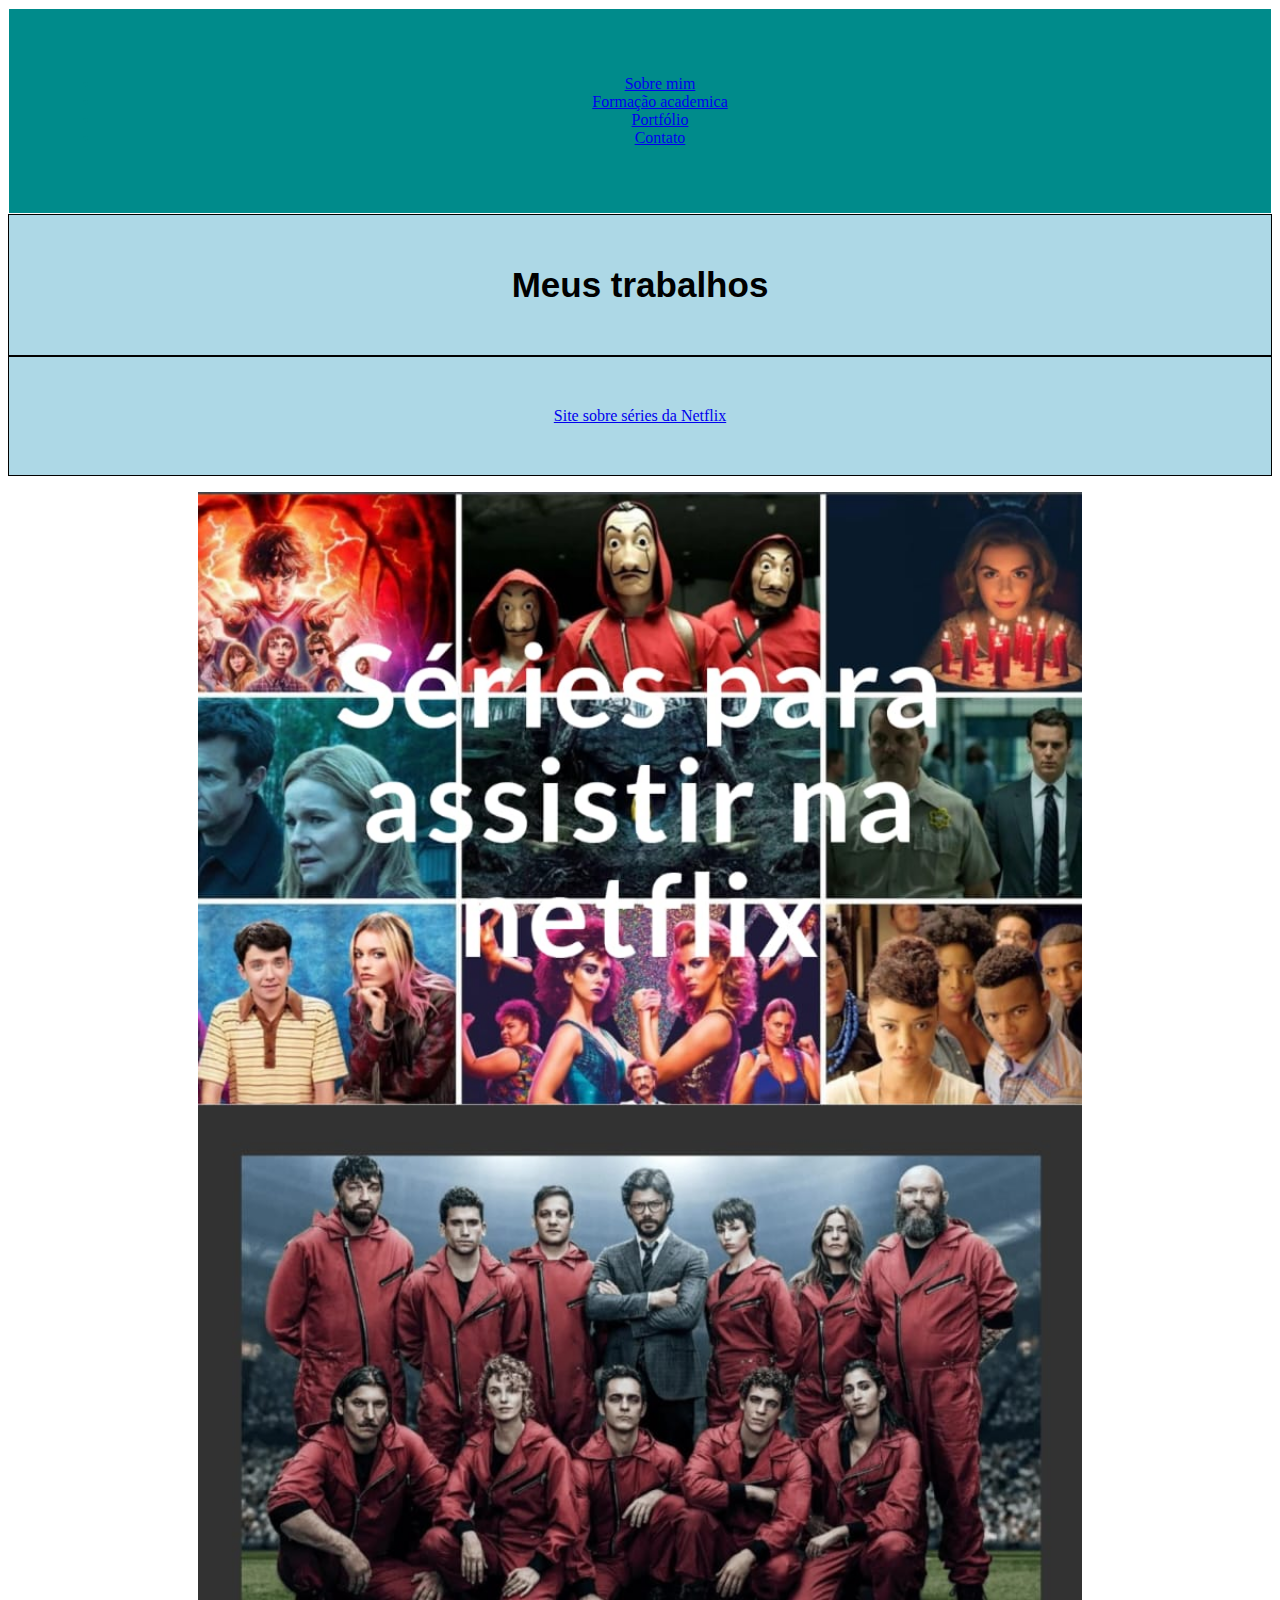
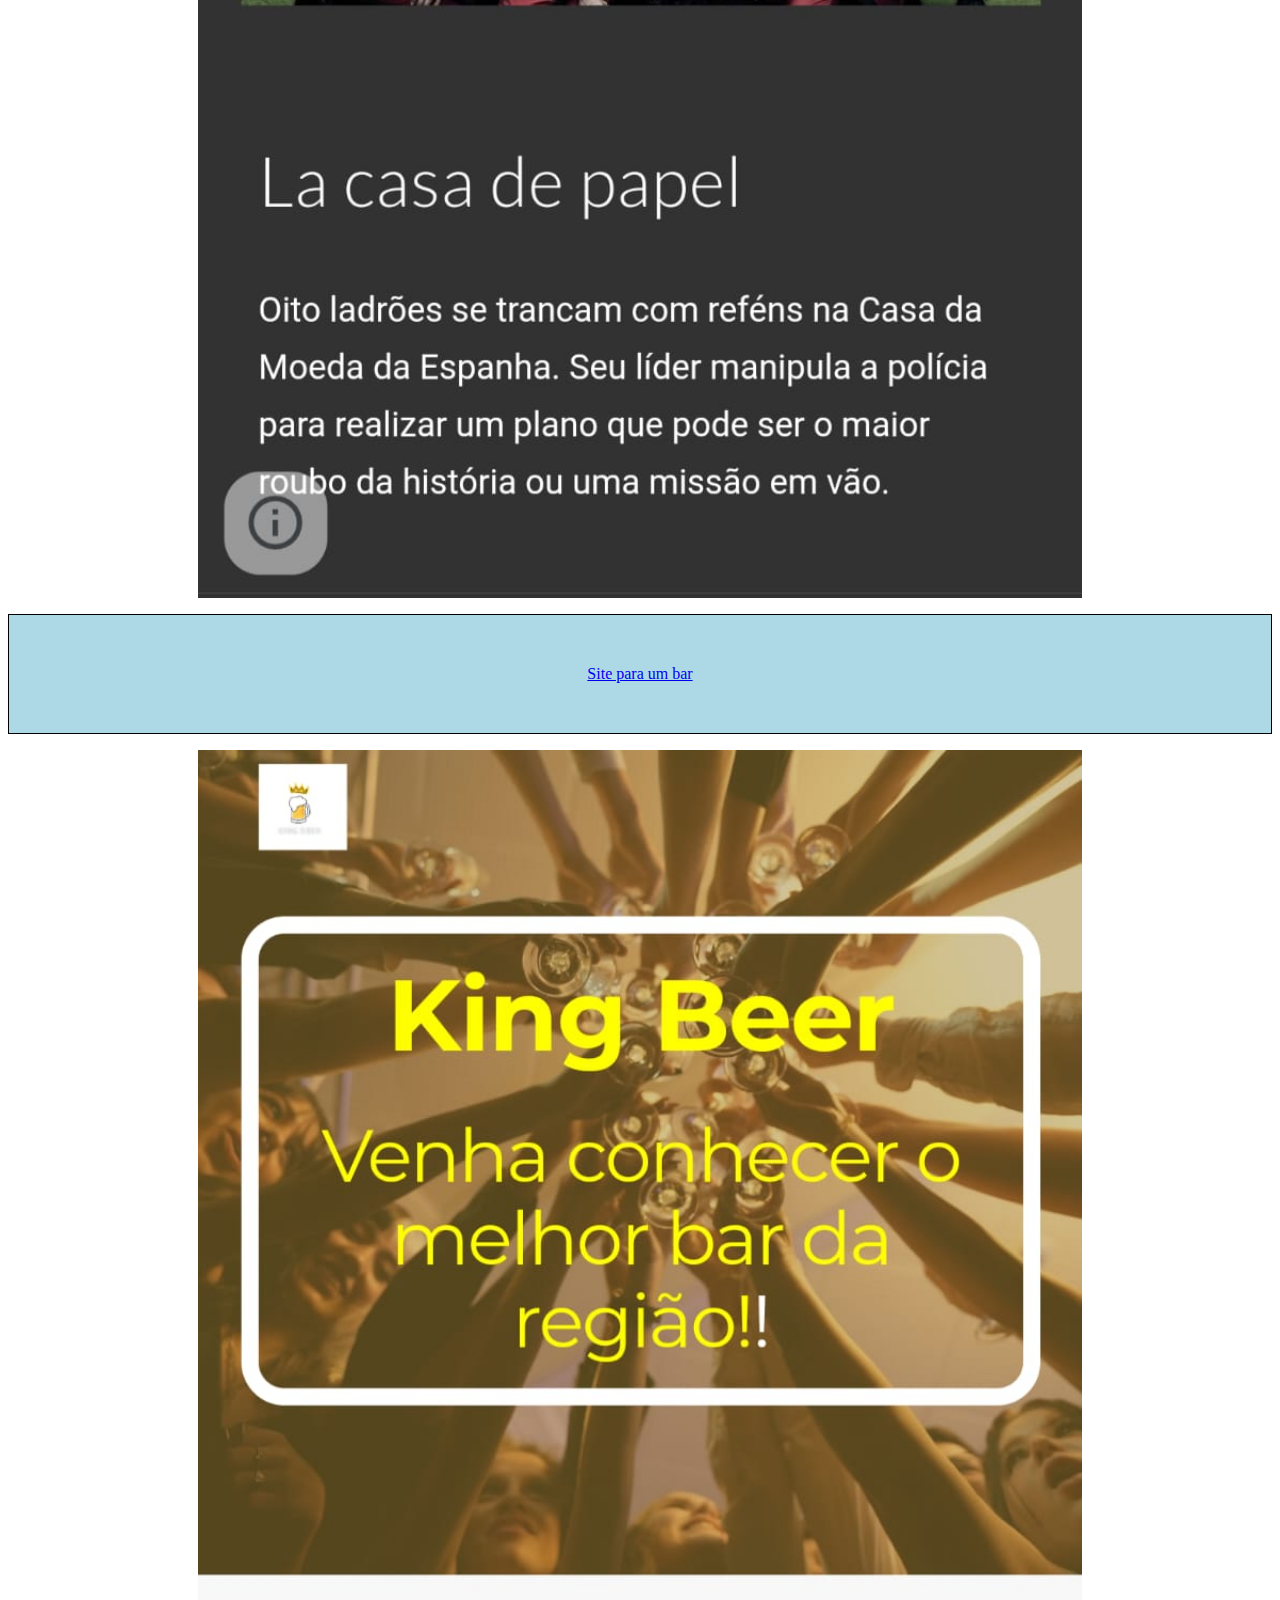
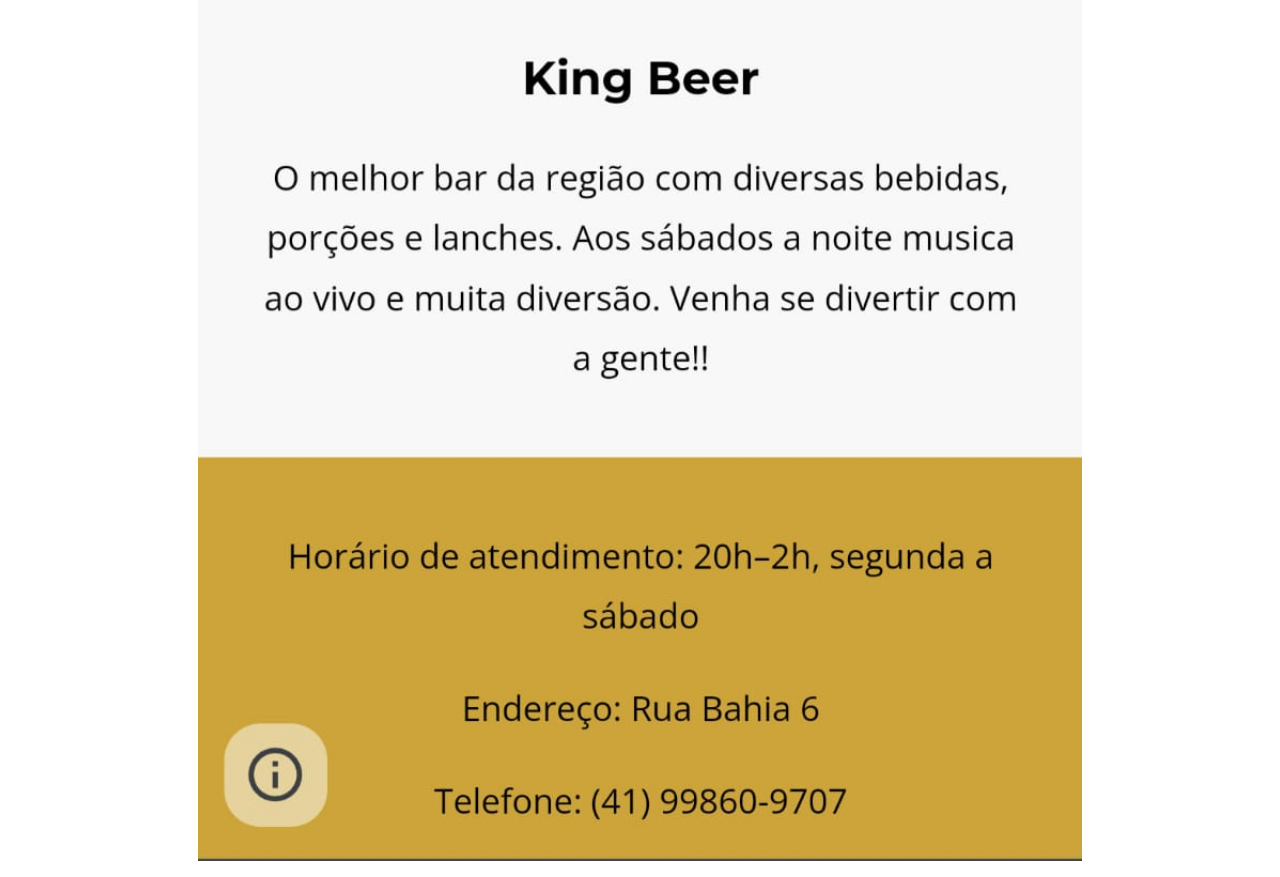
<file: portfolio.html>
<!DOCTYPE html>
<html lang="en">
<head>
    <meta charset="UTF-8">
    <link rel="stylesheet" href="estilo.css"
    <meta name="viewport" content="width=device-width, initial-scale=1.0">
    <title>Portfolio</title>
</head>
<body>
    <nav class="container menu" class="menu">
        <ul>
            <li><a href="index.html">Sobre mim</a></li>
            <li><a href="formaçaoacdemic.html">Formação academica</a></li>
            <li><a href="portfolio.html">Portfólio</a></li>
            <li><a href="contato.html">Contato</a></li>
        </ul>
            </nav>
            <h2>Meus trabalhos</h2>
            <p class="texto"><a href="https://sites.google.com/view/seriesnetflixjeff/">Site sobre séries da Netflix</a></p>
            <p><img src="seriesnetflix.jpg" alt="sites da netflix" title="séries da netflix" width="70%" height="40%"></p>
            <p class="texto"><a href="https://sites.google.com/view/king-beer/">Site para um bar</a></p>
            <p><img src="kingbeer.jpg" alt="king beer" title="kingbeer" width="70%" height="40%"></p>
</body>
</html>
</file>
<file: estilo.css>
.menu{background: darkcyan;
border: 1px solid white;
padding: 50px;
color: darkcyan;}

.texto,h1,h2{border: 1px solid black;
    padding: 50px;
    background-color: lightblue;}

.menu,h1,h2,.texto{text-align: center;
margin: 0px;}

h1{font-family: 'Franklin Gothic Medium', 'Arial Narrow', Arial, sans-serif;
font-size: 50px;}

h2{font-family: 'Franklin Gothic Medium', 'Arial Narrow', Arial, sans-serif;
font-size: 35px;}

img{display: block;
margin: 0 auto;
max-width: 100%;}
</file>
